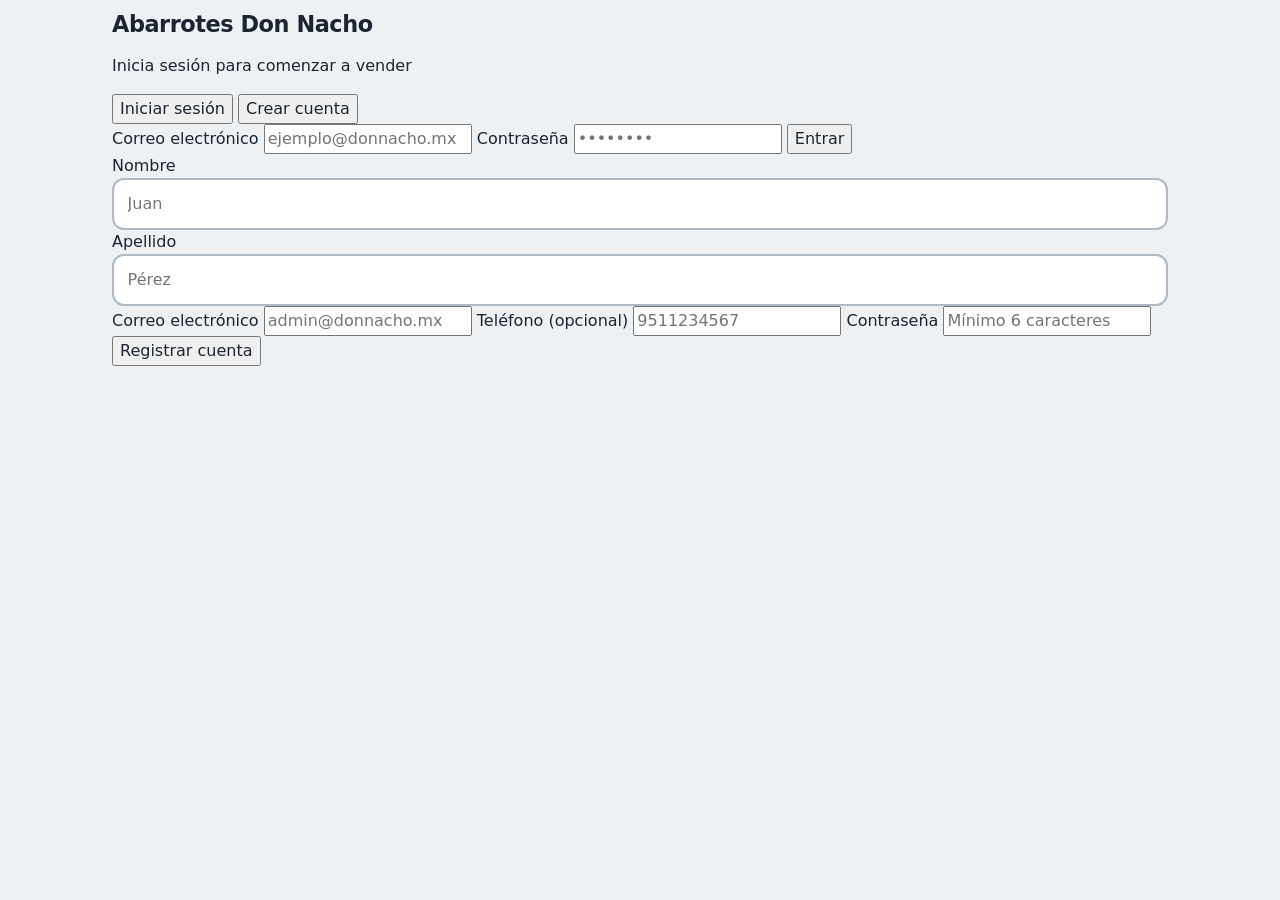
<file: login.html>
<!DOCTYPE html>
<html lang="es">
<head>
  <meta charset="UTF-8" />
  <meta name="viewport" content="width=device-width, initial-scale=1.0" />
  <title>Abarrotes Don Nacho — Acceso</title>
  <link rel="stylesheet" href="styles.css" />
  <script>
    // Si ya existe un token guardado, entrar directo a la app
    if (localStorage.getItem("dn_token")) {
      location.replace("index.html");
    }
  </script>
</head>
<body class="auth-body">
  <main class="auth-container card">
    <header class="auth-header">
      <h1>Abarrotes Don Nacho</h1>
      <p id="auth-subtitle">Inicia sesión para comenzar a vender</p>
    </header>

    <!-- Selector de modo -->
    <div class="auth-tabs" role="tablist">
      <button type="button" id="tab-login" class="tab-btn active" aria-selected="true">
        Iniciar sesión
      </button>
      <button type="button" id="tab-register" class="tab-btn" aria-selected="false">
        Crear cuenta
      </button>
    </div>

    <!-- Mensaje de error o éxito -->
    <div id="auth-alert" class="alert hidden" role="alert"></div>

    <!-- Formulario: Iniciar sesión -->
    <form id="form-login" class="auth-form">
      <label for="login-correo">Correo electrónico</label>
      <input type="email" id="login-correo" required autocomplete="email" placeholder="ejemplo@donnacho.mx" />

      <label for="login-password">Contraseña</label>
      <input type="password" id="login-password" required autocomplete="current-password" placeholder="••••••••" />

      <button type="submit" id="btn-login" class="btn-primary">Entrar</button>
    </form>

    <!-- Formulario: Crear cuenta (solo para el 1er Administrador o prueba inicial) -->
    <form id="form-register" class="auth-form hidden">
      <label for="reg-nombre">Nombre</label>
      <input type="text" id="reg-nombre" required autocomplete="given-name" placeholder="Juan" />

      <label for="reg-apellido">Apellido</label>
      <input type="text" id="reg-apellido" required autocomplete="family-name" placeholder="Pérez" />

      <label for="reg-correo">Correo electrónico</label>
      <input type="email" id="reg-correo" required autocomplete="email" placeholder="admin@donnacho.mx" />

      <label for="reg-telefono">Teléfono (opcional)</label>
      <input type="tel" id="reg-telefono" autocomplete="tel" placeholder="9511234567" />

      <label for="reg-password">Contraseña</label>
      <input type="password" id="reg-password" required minlength="6" autocomplete="new-password" placeholder="Mínimo 6 caracteres" />

      <button type="submit" id="btn-register" class="btn-primary">Registrar cuenta</button>
    </form>
  </main>

  <script src="auth.js?v=1"></script>
</body>
</html>
</file>
<file: styles.css>
:root{
  --bg:#eef1f4; --surface:#fff; --ink:#1b2430; --muted:#566473; --line:#aeb9c5;
  --signal:#f5b700; --ok:#0b6b4e; --danger:#a3201a; --r:14px; --nav:64px;
  --font:"Bricolage Grotesque",system-ui,-apple-system,"Segoe UI",Roboto,sans-serif;
}
@media (prefers-color-scheme:dark){
  :root{--bg:#10151c; --surface:#1a222d; --ink:#eef1f4; --muted:#a3afbd; --line:#475565; --ok:#4fd1a1; --danger:#ff8a80}
}
html.hc{--bg:#fff;--surface:#fff;--ink:#000;--muted:#000;--line:#000;--ok:#004d33;--danger:#8a0000}
html.hc .top{background:#000}
html[data-size="0"]{font-size:90%} html[data-size="1"]{font-size:106%} html[data-size="2"]{font-size:125%}
*{box-sizing:border-box}
body{margin:0;background:var(--bg);color:var(--ink);font:400 1rem/1.5 var(--font);
  padding-bottom:calc(var(--nav) + 5rem + env(safe-area-inset-bottom,0))}
h1,h2{margin:0;line-height:1.15}
h1{font-weight:800;font-size:1.4rem;letter-spacing:-.02em}
h2{font-weight:600;font-size:1.25rem;margin-bottom:.6rem}
button,input,textarea,select{font:inherit;color:inherit}
input,select{font-size:max(16px,1rem)}
:focus-visible{outline:3px solid var(--signal);outline-offset:2px}
[hidden]{display:none!important}
.skip{position:absolute;left:-999px;top:0;background:var(--signal);color:#000;padding:.6rem 1rem;z-index:20}
.skip:focus{left:0}
.sr{position:absolute;width:1px;height:1px;overflow:hidden;clip:rect(0 0 0 0)}

/* Encabezado */
.top{position:sticky;top:0;z-index:5;background:#1b2430;color:#fff;padding:.6rem .85rem;padding-top:calc(.6rem + env(safe-area-inset-top,0))}
.bar{display:flex;align-items:center;justify-content:space-between;gap:.5rem}
.actions{display:flex;gap:.4rem}
.tools{display:none;gap:.5rem;margin-top:.6rem}
.tools.open{display:flex}
.tools .chip{flex:1}
.chip{border:2px solid var(--line);background:transparent;color:inherit;border-radius:99px;padding:.35rem .85rem;min-height:44px;cursor:pointer;font-weight:600;white-space:nowrap}
.top .chip{color:#fff;border-color:#7a8796}
.chip[aria-pressed=true]{background:#fff;color:#000;border-color:#fff}
.top .chip.help{background:var(--signal);color:#1b2430;border-color:var(--signal)}
.top .chip[aria-expanded=true]{background:#fff;color:#000}

/* Navegación inferior (alcance del pulgar) */
.tabs{position:fixed;left:0;right:0;bottom:0;z-index:7;display:grid;grid-template-columns:repeat(3,1fr);
  background:var(--surface);border-top:2px solid var(--line);padding-bottom:env(safe-area-inset-bottom,0)}
.tabs button{display:flex;flex-direction:column;align-items:center;justify-content:center;gap:.1rem;min-height:var(--nav);
  background:none;border:0;color:var(--muted);font-weight:600;font-size:.9rem;cursor:pointer}
.tabs button span{font-size:1.5rem;line-height:1}
.tabs button[aria-selected=true]{color:var(--ink);font-weight:800;background:var(--bg);box-shadow:inset 0 4px 0 var(--signal)}

main{max-width:1080px;margin:0 auto;padding:.75rem}
.panel{background:var(--surface);border:2px solid var(--line);border-radius:var(--r);padding:1rem}
.hint{color:var(--muted);margin:.25rem 0 1rem}

.seg{display:grid;grid-template-columns:1fr 1fr;gap:4px;border:2px solid var(--line);border-radius:14px;padding:4px;margin-bottom:1rem}
.seg button{border:0;background:none;padding:.5rem .5rem;min-height:48px;border-radius:10px;cursor:pointer;font-weight:600;line-height:1.2}
.seg button[aria-pressed=true]{background:var(--ink);color:var(--surface)}

.viewport{position:relative;aspect-ratio:4/3;max-height:55vh;width:100%;background:#0c1117;border-radius:var(--r);
  overflow:hidden;display:grid;place-items:center;margin-bottom:.75rem}
.viewport video,.viewport img{width:100%;height:100%;object-fit:cover}
.empty{margin:0;padding:1rem;text-align:center;color:var(--muted)}
.viewport .empty{color:#c0cad6;position:absolute}
.reticle{position:absolute;inset:30% 12%;border:3px solid var(--signal);border-radius:10px;box-shadow:0 0 0 999px rgba(0,0,0,.35);pointer-events:none}

.row{display:flex;flex-wrap:wrap;gap:.5rem;margin-top:.75rem}
.row>.btn{flex:1 1 140px}
.btn{display:inline-flex;align-items:center;justify-content:center;border:2px solid transparent;border-radius:12px;padding:.7rem 1rem;
  background:var(--ink);color:var(--surface);font-weight:600;cursor:pointer;min-height:52px;text-decoration:none}
.btn.ghost{background:transparent;color:var(--ink);border-color:var(--line)}
.btn.primary{background:var(--signal);color:#1b2430}
.btn:disabled{opacity:.5;cursor:not-allowed}
input[type=text],input[type=search],input[type=number],select{width:100%;min-width:0;min-height:52px;padding:.6rem .85rem;border:2px solid var(--line);border-radius:12px;background:var(--surface)}
.row>input{flex:1 1 180px;width:auto}

.pos{display:grid;gap:1.25rem}
.list{list-style:none;margin:0;padding:0}
.list li{display:flex;align-items:center;gap:.75rem;justify-content:space-between;padding:.7rem 0;border-bottom:1px solid var(--line)}
.list small{display:block;color:var(--muted)}
.qty{display:inline-flex;align-items:center;gap:.5rem}
.qty button{width:44px;height:44px;border-radius:10px;border:2px solid var(--line);background:none;cursor:pointer;font-size:1.2rem}
.total{display:flex;justify-content:space-between;align-items:baseline;margin-top:1rem;font-size:1.1rem}
.total strong{font-size:2rem;font-weight:800;font-variant-numeric:tabular-nums}

/* Registro: tarjetas bien delimitadas */
.filters{display:grid;grid-template-columns:1fr 1fr;gap:.6rem}
.f.wide{grid-column:1/-1}
.f label{display:block;font-weight:600;font-size:.9rem;margin-bottom:.2rem}
.count{margin:.9rem 0 .6rem;color:var(--muted);font-weight:600}
.list.cards li{border:2px solid var(--line);border-radius:12px;padding:.8rem .9rem;margin-bottom:.6rem;background:var(--bg);align-items:flex-start}
.list.cards li>div:first-child{min-width:0;overflow-wrap:anywhere;font-weight:600}
.list.cards small{font-weight:400}
.meta{display:flex;flex-direction:column;align-items:flex-end;gap:.3rem;text-align:right;flex-shrink:0}
.tag{font-size:.85rem;font-weight:700;padding:.15rem .65rem;border-radius:99px;border:2px solid var(--line);white-space:nowrap}
.tag.in,.tag.ok{color:var(--ok);border-color:var(--ok)}
.tag.out,.tag.low{color:var(--danger);border-color:var(--danger)}
.tag.sale{background:var(--ink);color:var(--surface);border-color:var(--ink)}
.pager{display:flex;align-items:center;justify-content:space-between;gap:.5rem;margin-top:1rem;text-align:center;font-weight:600}
.pager .btn{flex:1}

/* Asistente: hoja inferior en móvil */
.fab{position:fixed;right:.85rem;bottom:calc(var(--nav) + .85rem + env(safe-area-inset-bottom,0));z-index:8;border:0;border-radius:99px;
  padding:.8rem 1.2rem;min-height:56px;background:var(--signal);color:#1b2430;font-weight:800;cursor:pointer;box-shadow:0 4px 14px rgba(0,0,0,.35)}
.fab[aria-expanded=true]{display:none}
.asst{position:fixed;left:0;right:0;bottom:0;z-index:9;display:flex;flex-direction:column;gap:.6rem;
  max-height:85vh;max-height:85dvh;background:var(--surface);border:2px solid var(--ink);border-bottom:0;border-radius:18px 18px 0 0;
  padding:.9rem;padding-bottom:calc(.9rem + env(safe-area-inset-bottom,0));box-shadow:0 -6px 24px rgba(0,0,0,.35)}
.asst-head{display:flex;align-items:center;justify-content:space-between;gap:.5rem;font-size:1.15rem}
.switch{display:flex;gap:.5rem;align-items:center;min-height:32px}
.switch input{width:22px;height:22px}
.asst-msg{font-size:1.3rem;font-weight:600;line-height:1.35;min-height:3.4em;margin:.2rem 0;overflow-wrap:anywhere}
.opts{display:grid;grid-template-columns:1fr 1fr;gap:.5rem}
.opts .btn{min-height:68px;line-height:1.2;text-align:center;background:transparent;color:var(--ink);border-color:var(--line)}
.mic{width:100%;font-size:1.15rem;min-height:60px;flex-shrink:0}
.mic.on{background:var(--danger);color:#fff}
.typed{display:flex;gap:.5rem;flex-shrink:0}
.typed .btn{flex-shrink:0}

.cards li.rev-li{flex-direction:column;align-items:stretch}
.cards li.warn{border-color:var(--danger);border-width:3px}
.rev{display:grid;grid-template-columns:1fr 1fr;gap:.5rem}
.rev .n{grid-column:1/-1}
.rev label{display:block;font-size:.85rem;font-weight:600;margin-bottom:.15rem}
.names{display:grid;gap:.4rem;margin-top:.5rem}
.names .btn{justify-content:space-between;text-align:left;gap:.5rem}
.undo{margin-top:1rem;padding:1rem;border:2px solid var(--ok);border-radius:12px}
.undo p{margin:0 0 .6rem;font-weight:600}
dialog{width:min(560px,calc(100% - 1.5rem));max-height:88vh;overflow:auto;border:2px solid var(--ink);border-radius:var(--r);background:var(--surface);color:var(--ink);padding:1.1rem}
dialog::backdrop{background:rgba(0,0,0,.55)}
dialog ol{padding-left:1.3rem;font-size:1.1rem}dialog li{margin:.4rem 0}
dialog details{border-top:1px solid var(--line);padding:.6rem 0}dialog summary{cursor:pointer;font-weight:600;min-height:44px;display:flex;align-items:center}

#toast{position:fixed;left:50%;bottom:calc(var(--nav) + 5rem + env(safe-area-inset-bottom,0));transform:translate(-50%,300%);
  background:var(--ink);color:var(--surface);padding:.75rem 1.1rem;border-radius:12px;transition:transform .2s;z-index:12;width:max-content;max-width:calc(100% - 1.5rem)}
#toast.show{transform:translate(-50%,0)}

@media (min-width:820px){
  .pos{grid-template-columns:1.2fr 1fr}
  .cart{border-left:2px solid var(--line);padding-left:1.25rem}
  .filters{grid-template-columns:2fr 1fr 1fr}.f.wide{grid-column:auto}
  .tabs{left:50%;right:auto;width:min(520px,100%);transform:translateX(-50%);border:2px solid var(--line);border-bottom:0;border-radius:16px 16px 0 0}
  .asst{left:auto;right:1rem;bottom:1rem;width:420px;border-bottom:2px solid var(--ink);border-radius:var(--r)}
  .fab{bottom:calc(var(--nav) + 1rem)}
}
@media (prefers-reduced-motion:reduce){*{transition:none!important;scroll-behavior:auto!important}}
</file>
